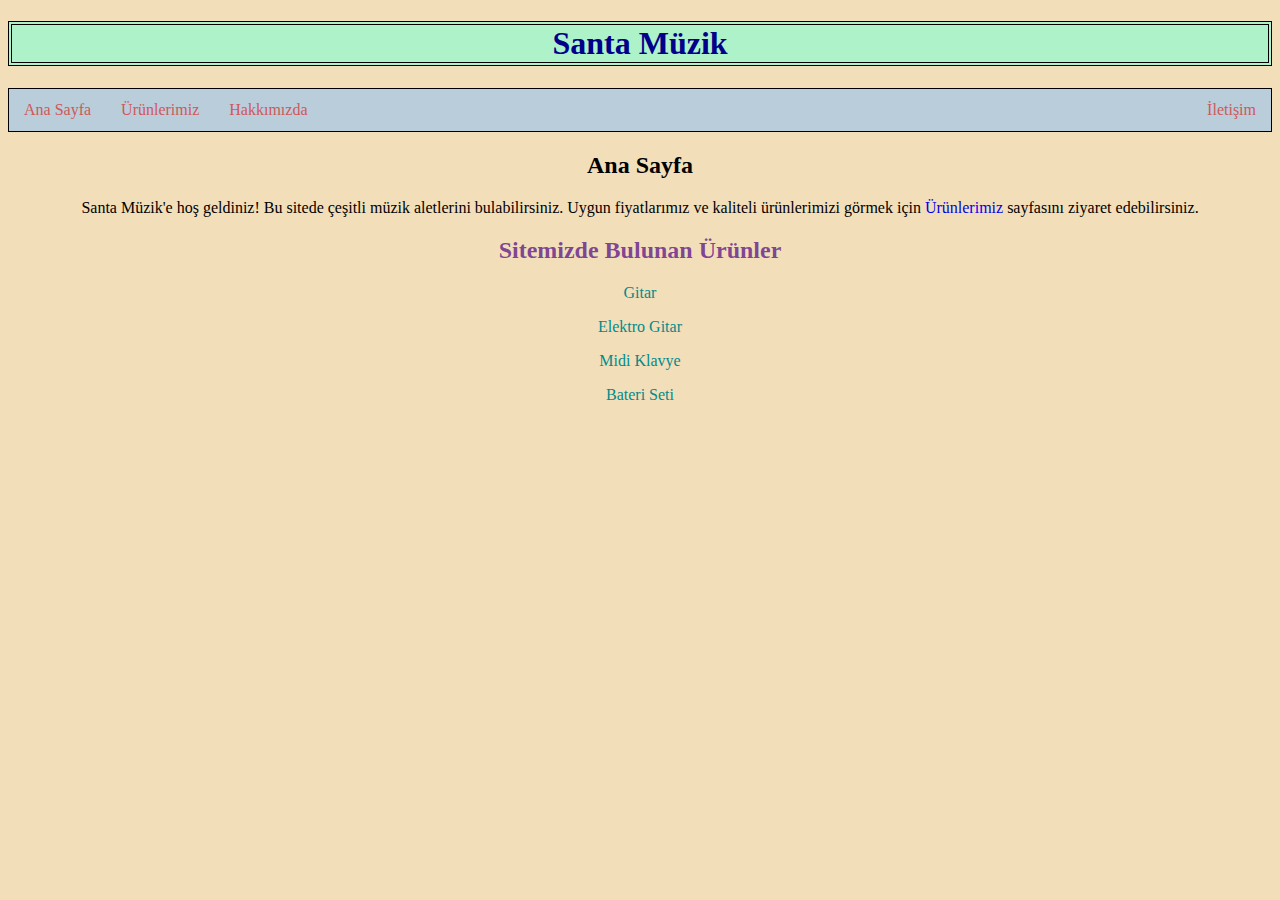
<file: index.html>
<!DOCTYPE html>
<html lang="en">
<head>
    <meta charset="UTF-8">
    <meta http-equiv="X-UA-Compatible" content="IE=edge">
    <meta name="viewport" content="width=device-width, initial-scale=1.0">
    <link rel="stylesheet" href="css/style.css">
    <title>Ana Sayfa</title>
</head>
<body>
    <header>
        <h1 class="p-center text-color1">Santa Müzik</h1>
        <nav>
            <ul>
                <li><a href="index.html">Ana Sayfa</a></li>

                <li><a href="products.html">Ürünlerimiz</a></li>

                <li><a href="about-us.html">Hakkımızda</a></li>
                <li class="right"><a href="contact.html">İletişim</a></li>
            </ul>
            
        </nav>
    </header>

    <section class="p-center">
        <h2>Ana Sayfa</h2>
        <p>Santa Müzik'e hoş geldiniz! Bu sitede çeşitli müzik aletlerini bulabilirsiniz. Uygun fiyatlarımız ve kaliteli ürünlerimizi görmek için <a href="products.html">Ürünlerimiz</a> sayfasını ziyaret edebilirsiniz. </p>

        <h2 class="text-color3">Sitemizde Bulunan Ürünler</h2>
        <div class="text-color2">
            <p>Gitar</p>
            <p>Elektro Gitar</p>
            <p>Midi Klavye</p> 
            <p>Bateri Seti</p>
        </div>
    </section>


</body>
</html>
</file>
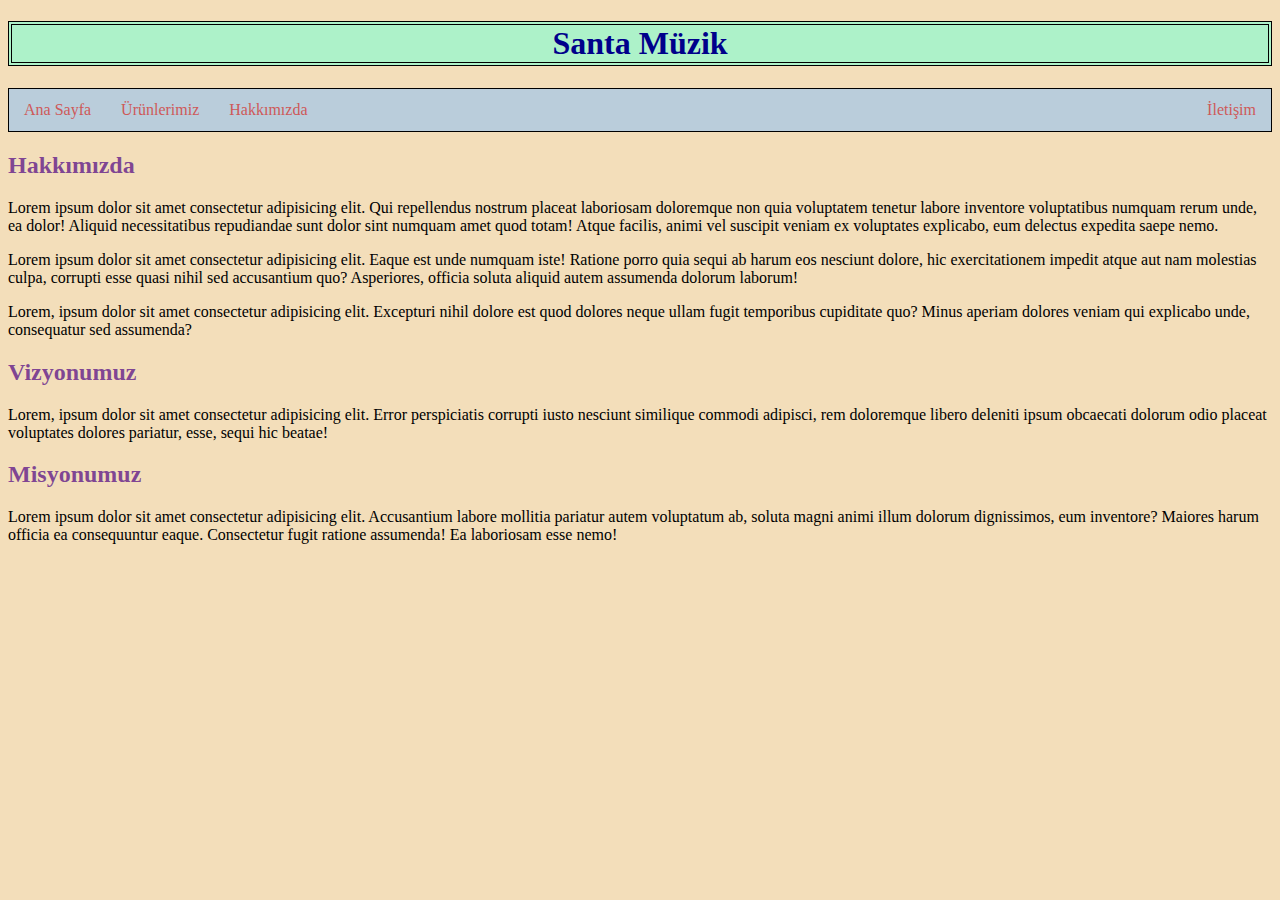
<file: about-us.html>
<!DOCTYPE html>
<html lang="en">
<head>
    <meta charset="UTF-8">
    <meta http-equiv="X-UA-Compatible" content="IE=edge">
    <meta name="viewport" content="width=device-width, initial-scale=1.0">
    <link rel="stylesheet" href="css/style.css">
    <title>Hakkımızda</title>
</head>
<body>
    <header>
        <h1 class="p-center text-color1">Santa Müzik</h1>
        <nav>
            <ul>
                <li><a href="index.html">Ana Sayfa</a></li>

                <li><a href="products.html">Ürünlerimiz</a></li>

                <li><a href="about-us.html">Hakkımızda</a></li>
                <li class="right"><a href="contact.html">İletişim</a></li>
            </ul>
        </nav>
    </header>

    <section>
        <h2 class="text-color3">Hakkımızda</h2>
        <div>
            <p>
                Lorem ipsum dolor sit amet consectetur adipisicing elit. Qui repellendus nostrum placeat laboriosam doloremque non quia voluptatem tenetur labore inventore voluptatibus numquam rerum unde, ea dolor! Aliquid necessitatibus repudiandae sunt dolor sint numquam amet quod totam! Atque facilis, animi vel suscipit veniam ex voluptates explicabo, eum delectus expedita saepe nemo.
            </p>

            <p>
                Lorem ipsum dolor sit amet consectetur adipisicing elit. Eaque est unde numquam iste! Ratione porro quia sequi ab harum eos nesciunt dolore, hic exercitationem impedit atque aut nam molestias culpa, corrupti esse quasi nihil sed accusantium quo? Asperiores, officia soluta aliquid autem assumenda dolorum laborum!
            </p>

            <p>
                Lorem, ipsum dolor sit amet consectetur adipisicing elit. Excepturi nihil dolore est quod dolores neque ullam fugit temporibus cupiditate quo? Minus aperiam dolores veniam qui explicabo unde, consequatur sed assumenda?
            </p>
        </div>
        <h2 class="text-color3">Vizyonumuz</h2>
        <div>
            Lorem, ipsum dolor sit amet consectetur adipisicing elit. Error perspiciatis corrupti iusto nesciunt similique commodi adipisci, rem doloremque libero deleniti ipsum obcaecati dolorum odio placeat voluptates dolores pariatur, esse, sequi hic beatae!
        </div>
        <h2 class="text-color3">Misyonumuz</h2>
        <div>
            Lorem ipsum dolor sit amet consectetur adipisicing elit. Accusantium labore mollitia pariatur autem voluptatum ab, soluta magni animi illum dolorum dignissimos, eum inventore? Maiores harum officia ea consequuntur eaque. Consectetur fugit ratione assumenda! Ea laboriosam esse nemo!
        </div>
    </section>
</body>
</html>
</file>
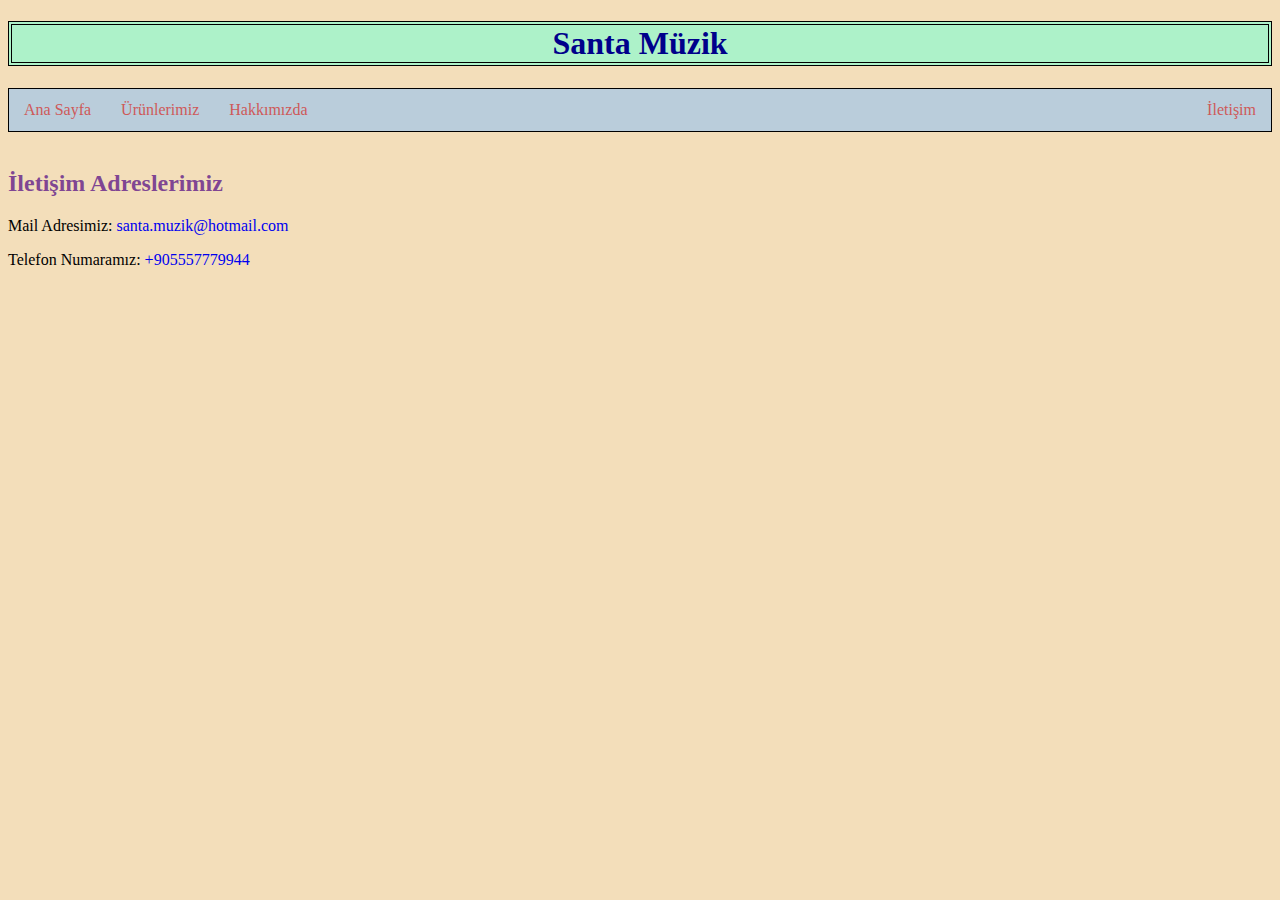
<file: contact.html>
<!DOCTYPE html>
<html lang="en">
<head>
    <meta charset="UTF-8">
    <meta http-equiv="X-UA-Compatible" content="IE=edge">
    <meta name="viewport" content="width=device-width, initial-scale=1.0">
    <link rel="stylesheet" href="css/style.css">
    <title>İletişim</title>
</head>
<body>
    <header>
        <h1 class="p-center text-color1">Santa Müzik</h1>
        <nav>
            <ul>
                <li><a href="index.html">Ana Sayfa</a></li>

                <li><a href="products.html">Ürünlerimiz</a></li>

                <li><a href="about-us.html">Hakkımızda</a></li>
                <li class="right"><a href="contact.html">İletişim</a></li>
            </ul>
            
        </nav>
    </header>
    <br>
    <section>
        <div>
            <h2 class="text-color3">İletişim Adreslerimiz</h2>
            <p>
                Mail Adresimiz: <a href="mailto:santa.muzik@hotmail.com"> santa.muzik@hotmail.com</a>
            </p>
            <p>
                Telefon Numaramız: <a href="tel:+905557779944">+905557779944</a>
            </p>
        </div>
    </section>
</body>
</html>
</file>
<file: css/style.css>
body {
    background-color: rgb(243, 222, 186);
}

li {
    float: left;
}

.right {
    float: right;
}

li a {
    display: block;
    color: rgb(206, 89, 89);
    text-align: center;
    padding: 12px 15px;
    text-decoration: none;
    background-color: rgba(0, 0, 0, 0);
    /* border: 1px solid black; */

}

a {
    text-decoration: none;
}

ul {
    list-style-type: none;
    margin: 0 auto;
    padding: 0;
    overflow: hidden;
    background-color: rgb(186, 205, 219);
    border: 1px solid black;

}

.p-center {
    text-align: center;
}

.text-color1 {
    color:darkblue ;
    background-color:rgba(127, 255, 212, 0.6);
    border: 4px double black;
}

.text-color2 {
    color:darkcyan;
}

.text-color3 {
    color: rgba(76, 0, 130, 0.7);
}
</file>
